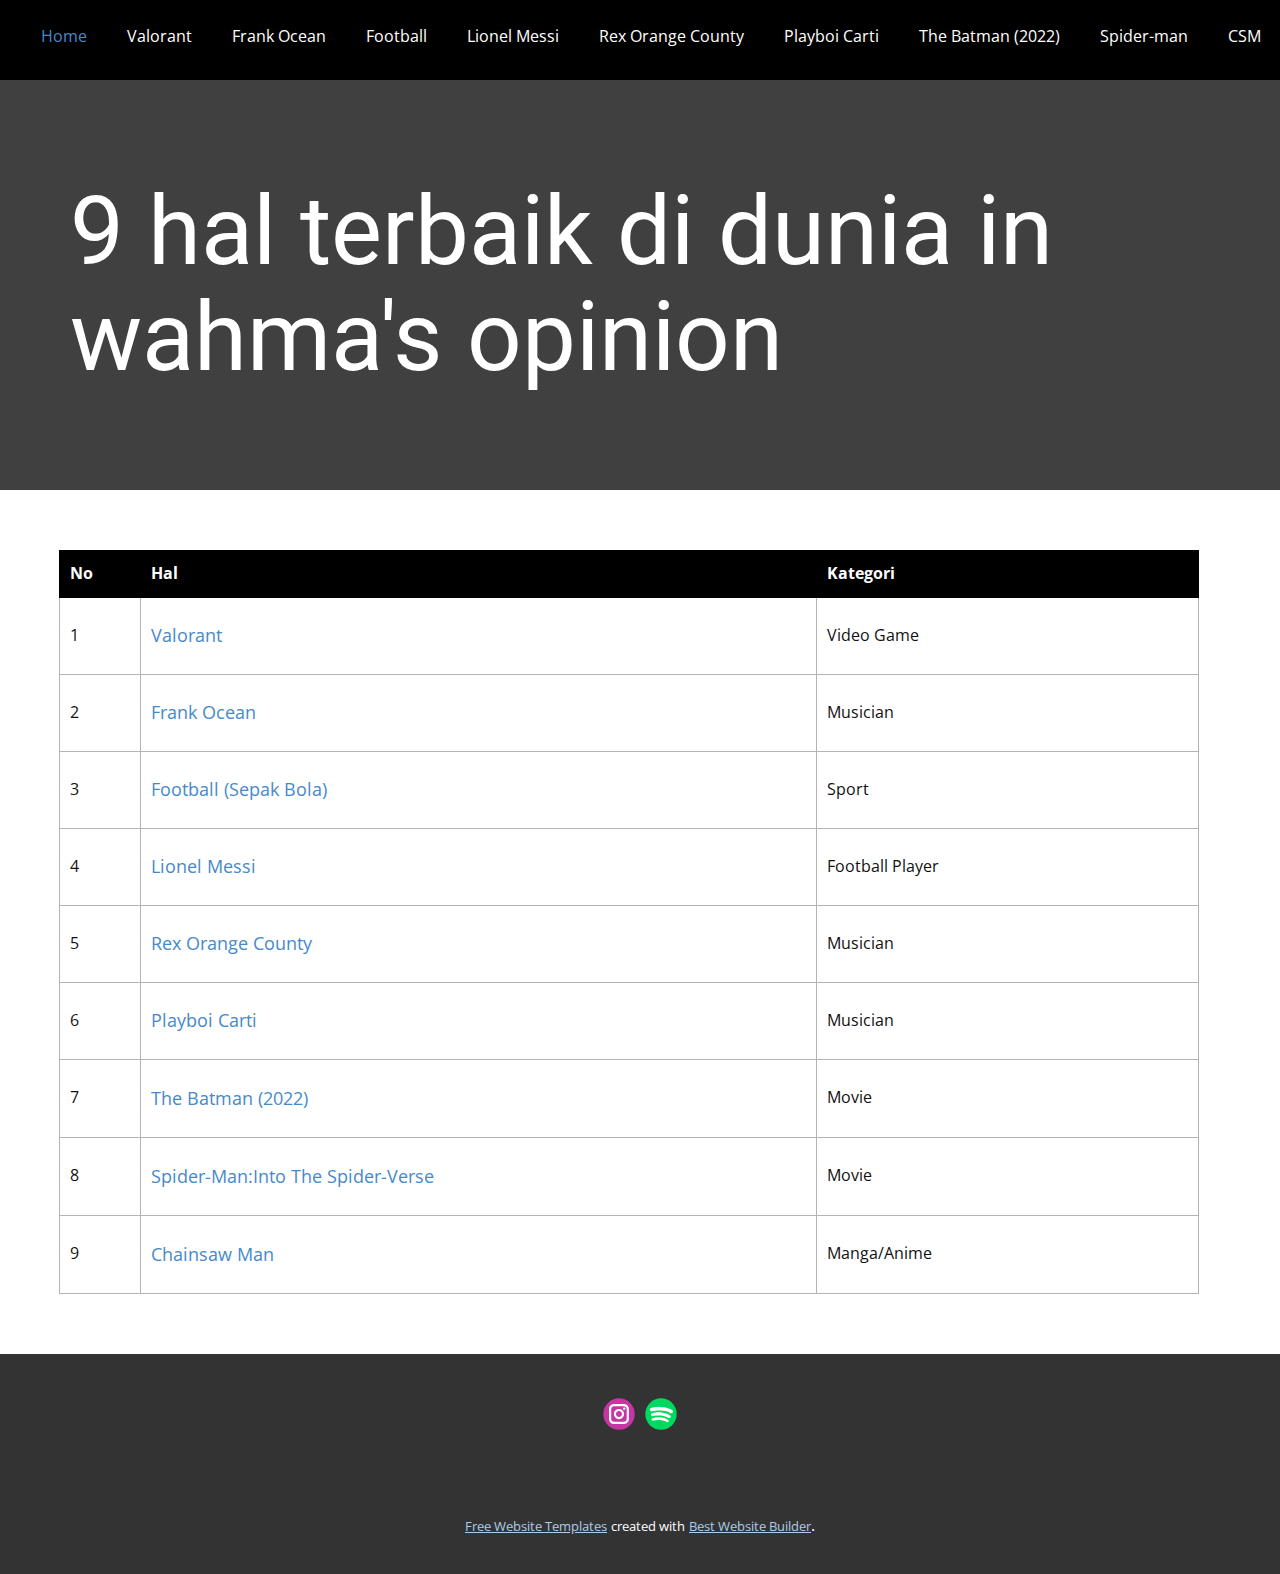
<file: index.html>
<!DOCTYPE html>
<html style="font-size: 16px;" lang="en"><head>
    <meta name="viewport" content="width=device-width, initial-scale=1.0">
    <meta charset="utf-8">
    <meta name="keywords" content="9 hal terbaik di dunia in wahma&amp;apos;s opinion">
    <meta name="description" content="">
    <title>Home</title>
    <link rel="stylesheet" href="nicepage.css" media="screen">
<link rel="stylesheet" href="Home.css" media="screen">
    <script class="u-script" type="text/javascript" src="jquery.js" defer=""></script>
    <script class="u-script" type="text/javascript" src="nicepage.js" defer=""></script>
    <meta name="generator" content="Nicepage 5.7.9, nicepage.com">
    <link id="u-theme-google-font" rel="stylesheet" href="https://fonts.googleapis.com/css?family=Roboto:100,100i,300,300i,400,400i,500,500i,700,700i,900,900i|Open+Sans:300,300i,400,400i,500,500i,600,600i,700,700i,800,800i">
    
    
    
    <script type="application/ld+json">{
		"@context": "http://schema.org",
		"@type": "Organization",
		"name": "tugas",
		"sameAs": [
				"https://www.instagram.com/wqhma/",
				"https://open.spotify.com/user/bxqwg52pg0rxdiwyybxjzod7m"
		]
}</script>
    <meta name="theme-color" content="#478ac9">
    <meta property="og:title" content="Home">
    <meta property="og:description" content="">
    <meta property="og:type" content="website">
  <meta data-intl-tel-input-cdn-path="intlTelInput/"></head>
  <body data-home-page="Home.html" data-home-page-title="Home" class="u-body u-xl-mode" data-lang="en"><header class="u-black u-clearfix u-header u-header" id="sec-1949"><nav class="u-menu u-menu-one-level u-offcanvas u-menu-1">
        <div class="menu-collapse" style="font-size: 1rem; letter-spacing: 0px;">
          <a class="u-button-style u-custom-left-right-menu-spacing u-custom-padding-bottom u-custom-top-bottom-menu-spacing u-nav-link u-text-active-palette-1-base u-text-hover-palette-2-base" href="#" style="padding: 7px 0px; font-size: calc(1em + 20px);">
            <svg class="u-svg-link" viewBox="0 0 24 24"><use xmlns:xlink="http://www.w3.org/1999/xlink" xlink:href="#menu-hamburger"></use></svg>
            <svg class="u-svg-content" version="1.1" id="menu-hamburger" viewBox="0 0 16 16" x="0px" y="0px" xmlns:xlink="http://www.w3.org/1999/xlink" xmlns="http://www.w3.org/2000/svg"><g><rect y="1" width="16" height="2"></rect><rect y="7" width="16" height="2"></rect><rect y="13" width="16" height="2"></rect>
</g></svg>
          </a>
        </div>
        <div class="u-custom-menu u-nav-container">
          <ul class="u-nav u-unstyled u-nav-1"><li class="u-nav-item"><a class="u-button-style u-nav-link u-text-active-palette-1-base u-text-hover-palette-2-base" href="Home.html" style="padding: 10px 20px;">Home</a>
</li><li class="u-nav-item"><a class="u-button-style u-nav-link u-text-active-palette-1-base u-text-hover-palette-2-base" href="Valorant.html" style="padding: 10px 20px;">Valorant</a>
</li><li class="u-nav-item"><a class="u-button-style u-nav-link u-text-active-palette-1-base u-text-hover-palette-2-base" href="Frank-Ocean.html" style="padding: 10px 20px;">Frank Ocean</a>
</li><li class="u-nav-item"><a class="u-button-style u-nav-link u-text-active-palette-1-base u-text-hover-palette-2-base" href="Football.html" style="padding: 10px 20px;">Football</a>
</li><li class="u-nav-item"><a class="u-button-style u-nav-link u-text-active-palette-1-base u-text-hover-palette-2-base" href="Lionel-Messi.html" style="padding: 10px 20px;">Lionel Messi</a>
</li><li class="u-nav-item"><a class="u-button-style u-nav-link u-text-active-palette-1-base u-text-hover-palette-2-base" href="Rex-Orange-County.html" style="padding: 10px 20px;">Rex Orange County</a>
</li><li class="u-nav-item"><a class="u-button-style u-nav-link u-text-active-palette-1-base u-text-hover-palette-2-base" href="Playboi-Carti.html" style="padding: 10px 20px;">Playboi Carti</a>
</li><li class="u-nav-item"><a class="u-button-style u-nav-link u-text-active-palette-1-base u-text-hover-palette-2-base" href="The-Batman-(2022).html" style="padding: 10px 20px;">The Batman (2022)</a>
</li><li class="u-nav-item"><a class="u-button-style u-nav-link u-text-active-palette-1-base u-text-hover-palette-2-base" href="Spider-man.html" style="padding: 10px 20px;">Spider-man</a>
</li><li class="u-nav-item"><a class="u-button-style u-nav-link u-text-active-palette-1-base u-text-hover-palette-2-base" href="CSM.html" style="padding: 10px 2px 10px 20px;">CSM</a>
</li></ul>
        </div>
        <div class="u-custom-menu u-nav-container-collapse">
          <div class="u-black u-container-style u-inner-container-layout u-opacity u-opacity-95 u-sidenav">
            <div class="u-inner-container-layout u-sidenav-overflow">
              <div class="u-menu-close"></div>
              <ul class="u-align-center u-nav u-popupmenu-items u-unstyled u-nav-2"><li class="u-nav-item"><a class="u-button-style u-nav-link" href="Home.html">Home</a>
</li><li class="u-nav-item"><a class="u-button-style u-nav-link" href="Valorant.html">Valorant</a>
</li><li class="u-nav-item"><a class="u-button-style u-nav-link" href="Frank-Ocean.html">Frank Ocean</a>
</li><li class="u-nav-item"><a class="u-button-style u-nav-link" href="Football.html">Football</a>
</li><li class="u-nav-item"><a class="u-button-style u-nav-link" href="Lionel-Messi.html">Lionel Messi</a>
</li><li class="u-nav-item"><a class="u-button-style u-nav-link" href="Rex-Orange-County.html">Rex Orange County</a>
</li><li class="u-nav-item"><a class="u-button-style u-nav-link" href="Playboi-Carti.html">Playboi Carti</a>
</li><li class="u-nav-item"><a class="u-button-style u-nav-link" href="The-Batman-(2022).html">The Batman (2022)</a>
</li><li class="u-nav-item"><a class="u-button-style u-nav-link" href="Spider-man.html">Spider-man</a>
</li><li class="u-nav-item"><a class="u-button-style u-nav-link" href="CSM.html">CSM</a>
</li></ul>
            </div>
          </div>
          <div class="u-black u-menu-overlay u-opacity u-opacity-70"></div>
        </div>
      </nav></header>
    <section class="u-clearfix u-grey-75 u-section-1" id="sec-31f8">
      <div class="u-clearfix u-sheet u-valign-middle u-sheet-1">
        <h1 class="u-text u-text-default u-title u-text-1">9 hal terbaik di dunia in wahma's opinion</h1>
      </div>
    </section>
    <section class="u-align-center u-clearfix u-section-2" id="sec-8a5d">
      <div class="u-clearfix u-sheet u-valign-middle u-sheet-1">
        <div class="u-table u-table-responsive u-table-1">
          <table class="u-table-entity u-table-entity-1">
            <colgroup>
              <col width="7.1%">
              <col width="59.4%">
              <col width="33.5%">
            </colgroup>
            <thead class="u-black u-table-header u-table-header-1">
              <tr style="height: 46px;">
                <th class="u-border-1 u-border-black u-table-cell">No</th>
                <th class="u-border-1 u-border-black u-table-cell">Hal</th>
                <th class="u-border-1 u-border-black u-table-cell">Kategori</th>
              </tr>
            </thead>
            <tbody class="u-table-body">
              <tr style="height: 77px;">
                <td class="u-border-1 u-border-grey-30 u-table-cell">1</td>
                <td class="u-border-1 u-border-grey-30 u-table-cell">
                  <a class="u-active-none u-border-none u-btn u-button-link u-button-style u-hover-none u-none u-text-palette-1-base u-btn-1" href="Valorant.html">Valorant</a>
                </td>
                <td class="u-border-1 u-border-grey-30 u-table-cell">Video Game</td>
              </tr>
              <tr style="height: 77px;">
                <td class="u-border-1 u-border-grey-30 u-table-cell">2</td>
                <td class="u-border-1 u-border-grey-30 u-table-cell">
                  <a class="u-active-none u-border-none u-btn u-button-link u-button-style u-hover-none u-none u-text-palette-1-base u-btn-2" href="Frank-Ocean.html">Frank Ocean</a>
                </td>
                <td class="u-border-1 u-border-grey-30 u-table-cell">Musician</td>
              </tr>
              <tr style="height: 77px;">
                <td class="u-border-1 u-border-grey-30 u-table-cell">3</td>
                <td class="u-border-1 u-border-grey-30 u-table-cell">
                  <a class="u-active-none u-border-none u-btn u-button-link u-button-style u-hover-none u-none u-text-palette-1-base u-btn-3" href="Frank-Ocean.html">Football (Sepak Bola)&nbsp;</a>
                </td>
                <td class="u-border-1 u-border-grey-30 u-table-cell">Sport</td>
              </tr>
              <tr style="height: 77px;">
                <td class="u-border-1 u-border-grey-30 u-table-cell">4</td>
                <td class="u-border-1 u-border-grey-30 u-table-cell">
                  <a class="u-active-none u-border-none u-btn u-button-link u-button-style u-hover-none u-none u-text-palette-1-base u-btn-4" href="Lionel-Messi.html">Lionel Messi</a>
                </td>
                <td class="u-border-1 u-border-grey-30 u-table-cell">Football Player</td>
              </tr>
              <tr style="height: 77px;">
                <td class="u-border-1 u-border-grey-30 u-table-cell">5</td>
                <td class="u-border-1 u-border-grey-30 u-table-cell">
                  <a class="u-active-none u-border-none u-btn u-button-link u-button-style u-hover-none u-none u-text-palette-1-base u-btn-5" href="Rex-Orange-County.html">Rex Orange County</a>
                </td>
                <td class="u-border-1 u-border-grey-30 u-table-cell">Musician</td>
              </tr>
              <tr style="height: 77px;">
                <td class="u-border-1 u-border-grey-30 u-table-cell">6</td>
                <td class="u-border-1 u-border-grey-30 u-table-cell">
                  <a class="u-active-none u-border-none u-btn u-button-link u-button-style u-hover-none u-none u-text-palette-1-base u-btn-6" href="Playboi-Carti.html">Playboi Carti</a>
                </td>
                <td class="u-border-1 u-border-grey-30 u-table-cell">Musician</td>
              </tr>
              <tr style="height: 78px;">
                <td class="u-border-1 u-border-grey-30 u-table-cell">7</td>
                <td class="u-border-1 u-border-grey-30 u-table-cell">
                  <a class="u-active-none u-border-none u-btn u-button-link u-button-style u-hover-none u-none u-text-palette-1-base u-btn-7" href="The-Batman-(2022).html">The Batman (2022)</a>
                </td>
                <td class="u-border-1 u-border-grey-30 u-table-cell">Movie</td>
              </tr>
              <tr style="height: 78px;">
                <td class="u-border-1 u-border-grey-30 u-table-cell">8</td>
                <td class="u-border-1 u-border-grey-30 u-table-cell">
                  <a class="u-active-none u-border-none u-btn u-button-link u-button-style u-hover-none u-none u-text-palette-1-base u-btn-8" href="Spider-man.html">Spider-Man:Into The Spider-Verse</a>
                </td>
                <td class="u-border-1 u-border-grey-30 u-table-cell">Movie<br>
                </td>
              </tr>
              <tr style="height: 78px;">
                <td class="u-border-1 u-border-grey-30 u-table-cell">9</td>
                <td class="u-border-1 u-border-grey-30 u-table-cell">
                  <a class="u-active-none u-border-none u-btn u-button-link u-button-style u-hover-none u-none u-text-palette-1-base u-btn-9" href="CSM.html">Chainsaw Man&nbsp;</a>
                </td>
                <td class="u-border-1 u-border-grey-30 u-table-cell">Manga/Anime</td>
              </tr>
            </tbody>
          </table>
        </div>
      </div>
    </section>
    
    
    <footer class="u-clearfix u-footer u-grey-80" id="sec-3eae"><div class="u-clearfix u-sheet u-sheet-1">
        <div class="u-align-left u-social-icons u-spacing-10 u-social-icons-1">
          <a class="u-social-url" title="instagram" target="_blank" href="https://www.instagram.com/wqhma/"><span class="u-icon u-social-icon u-social-instagram u-icon-1"><svg class="u-svg-link" preserveAspectRatio="xMidYMin slice" viewBox="0 0 112 112" style=""><use xmlns:xlink="http://www.w3.org/1999/xlink" xlink:href="#svg-7e42"></use></svg><svg class="u-svg-content" viewBox="0 0 112 112" x="0" y="0" id="svg-7e42"><circle fill="currentColor" cx="56.1" cy="56.1" r="55"></circle><path fill="#FFFFFF" d="M55.9,38.2c-9.9,0-17.9,8-17.9,17.9C38,66,46,74,55.9,74c9.9,0,17.9-8,17.9-17.9C73.8,46.2,65.8,38.2,55.9,38.2
      z M55.9,66.4c-5.7,0-10.3-4.6-10.3-10.3c-0.1-5.7,4.6-10.3,10.3-10.3c5.7,0,10.3,4.6,10.3,10.3C66.2,61.8,61.6,66.4,55.9,66.4z"></path><path fill="#FFFFFF" d="M74.3,33.5c-2.3,0-4.2,1.9-4.2,4.2s1.9,4.2,4.2,4.2s4.2-1.9,4.2-4.2S76.6,33.5,74.3,33.5z"></path><path fill="#FFFFFF" d="M73.1,21.3H38.6c-9.7,0-17.5,7.9-17.5,17.5v34.5c0,9.7,7.9,17.6,17.5,17.6h34.5c9.7,0,17.5-7.9,17.5-17.5V38.8
      C90.6,29.1,82.7,21.3,73.1,21.3z M83,73.3c0,5.5-4.5,9.9-9.9,9.9H38.6c-5.5,0-9.9-4.5-9.9-9.9V38.8c0-5.5,4.5-9.9,9.9-9.9h34.5
      c5.5,0,9.9,4.5,9.9,9.9V73.3z"></path></svg></span>
          </a>
          <a class="u-social-url" target="_blank" data-type="Spotify" title="Spotify" href="https://open.spotify.com/user/bxqwg52pg0rxdiwyybxjzod7m"><span class="u-icon u-social-icon u-social-spotify u-icon-2"><svg class="u-svg-link" preserveAspectRatio="xMidYMin slice" viewBox="0 0 112 112" style=""><use xmlns:xlink="http://www.w3.org/1999/xlink" xlink:href="#svg-f7f7"></use></svg><svg xmlns="http://www.w3.org/2000/svg" xmlns:xlink="http://www.w3.org/1999/xlink" version="1.1" xml:space="preserve" class="u-svg-content" viewBox="0 0 112 112" x="0" y="0" id="svg-f7f7"><circle fill="#00D95F" cx="56.1" cy="56.1" r="55"></circle><path fill="#FFFFFE" d="M94.5,41.9c-1.9-1.1-3.8-2.1-5.8-3c-2-0.9-4-1.7-6.1-2.4c-5.1-1.7-10.2-3-15.4-3.9
	c-5.2-0.9-10.5-1.3-15.8-1.5c-2.2-0.1-4.3-0.1-6.5,0c-2.2,0.1-4.3,0.2-6.5,0.4c-2.1,0.2-4.1,0.4-6.1,0.7c-2,0.3-4,0.7-6,1.1
	c-0.8,0.2-1.6,0.4-2.4,0.6c-0.8,0.2-1.6,0.5-2.4,0.7c-1.3,0.4-2.4,1.3-3.1,2.3c-0.7,1.1-1.1,2.4-1.1,3.7c0,1.4,0.5,2.7,1.3,3.7
	c0.8,1,1.9,1.8,3.2,2.2c0.6,0.2,1.2,0.3,1.8,0.2c0.6,0,1.2-0.1,1.8-0.2l0.6-0.2c1.4-0.4,2.8-0.7,4.2-1c2.2-0.5,4.3-0.8,6.5-1.1
	c2.2-0.3,4.4-0.4,6.6-0.6c1.9-0.1,3.9-0.1,5.8-0.1c1.9,0,3.8,0.1,5.8,0.2c1.9,0.1,3.7,0.3,5.6,0.5c1.8,0.2,3.6,0.5,5.5,0.8
	c2.6,0.5,5.2,1,7.8,1.7c2.5,0.7,5.1,1.5,7.5,2.5c1.3,0.5,2.5,1,3.6,1.6c1.2,0.6,2.4,1.2,3.5,1.9c1,0.6,2.1,0.8,3.2,0.9
	c1.1,0,2.2-0.3,3.2-0.8c0.9-0.6,1.8-1.3,2.3-2.3c0.5-0.9,0.8-2,0.8-3.1l0-0.2c0,0,0-0.2,0-0.3c0-0.3-0.1-0.6-0.1-0.9
	c-0.2-0.9-0.6-1.7-1.1-2.4C95.9,42.9,95.2,42.3,94.5,41.9z"></path><path fill="#FFFFFE" d="M73,54c-4.7-1.5-9.5-2.6-14.4-3.3c-4.9-0.7-9.8-0.9-14.7-0.7c-2.3,0.1-4.6,0.3-6.9,0.5
	c-2.3,0.3-4.5,0.7-6.8,1.2c-0.9,0.2-1.9,0.4-2.8,0.7c-0.9,0.2-1.8,0.5-2.7,0.8c-1.1,0.3-2,1-2.7,1.9c-0.7,0.9-1,2-1.1,3.1
	c0,1.1,0.3,2.2,0.9,3.1c0.6,0.9,1.5,1.6,2.5,2.1c0.6,0.3,1.3,0.4,2,0.4c0.6,0,1.3-0.1,1.9-0.3c3-0.9,6-1.5,9-1.9
	c3.2-0.5,6.5-0.7,9.7-0.7c2.5,0,4.9,0.1,7.3,0.3c2.4,0.2,4.7,0.5,7,1c3,0.6,5.9,1.3,8.8,2.2c2.9,0.9,5.7,2.1,8.4,3.5
	c0.9,0.4,1.7,0.9,2.6,1.4l0.9,0.5c1.3,0.7,2.8,0.9,4.1,0.6c1.3-0.3,2.5-1.2,3.3-2.4c0.7-1.2,1-2.7,0.6-4.2c-0.3-1.3-1.1-2.5-2.4-3.3
	l0,0c-0.2-0.1-0.5-0.3-0.6-0.4c-2.2-1.3-4.4-2.4-6.7-3.5C77.8,55.6,75.4,54.7,73,54z"></path><path fill="#FFFFFE" d="M58.7,68.6c-3.6-0.5-7.2-0.8-10.9-0.9h-0.1c-0.8,0-1.5,0.1-2.3,0.1c-1.7,0.1-3.5,0.2-5.1,0.3
	c-2.2,0.2-4.4,0.5-6.6,0.8c-2.2,0.4-4.4,0.8-6.5,1.3c-0.2,0-0.3,0.1-0.6,0.1h0c-0.2,0.1-0.4,0.1-0.6,0.2c-1,0.4-1.8,1.1-2.3,2.1
	c-0.5,0.9-0.7,2-0.5,3.1c0.2,1.1,0.8,2,1.6,2.6c0.8,0.6,1.8,1,2.9,1c0.3,0,0.7,0,1-0.1c0.3,0,0.6-0.1,0.9-0.2c2.6-0.6,5.2-1,7.8-1.4
	c2.6-0.4,5.2-0.6,7.9-0.7c2-0.1,4.1-0.1,6.1,0c2,0.1,4,0.3,6,0.6c3.3,0.5,6.4,1.3,9.5,2.3c3.1,1.1,6,2.4,8.8,4.1l0,0l0.1,0.1
	c0.3,0.2,0.6,0.3,0.9,0.5c1.1,0.5,2.2,0.5,3.2,0.2c1-0.3,1.9-1,2.5-2c0.6-1,0.8-2.2,0.6-3.2c-0.2-1.1-0.8-2.1-1.7-2.8
	c-0.3-0.2-0.6-0.4-0.9-0.6l-0.1-0.1l0,0c-1.7-1-3.5-2-5.4-2.8c-1.8-0.8-3.7-1.6-5.7-2.2C65.8,70,62.3,69.2,58.7,68.6z"></path></svg></span>
          </a>
        </div>
      </div></footer>
    <section class="u-backlink u-clearfix u-grey-80">
      <a class="u-link" href="https://nicepage.com/website-templates" target="_blank">
        <span>Free Website Templates</span>
      </a>
      <p class="u-text">
        <span>created with</span>
      </p>
      <a class="u-link" href="https://nicepage.app" target="_blank">
        <span>Best Website Builder</span>
      </a>. 
    </section>
  
</body></html>
</file>
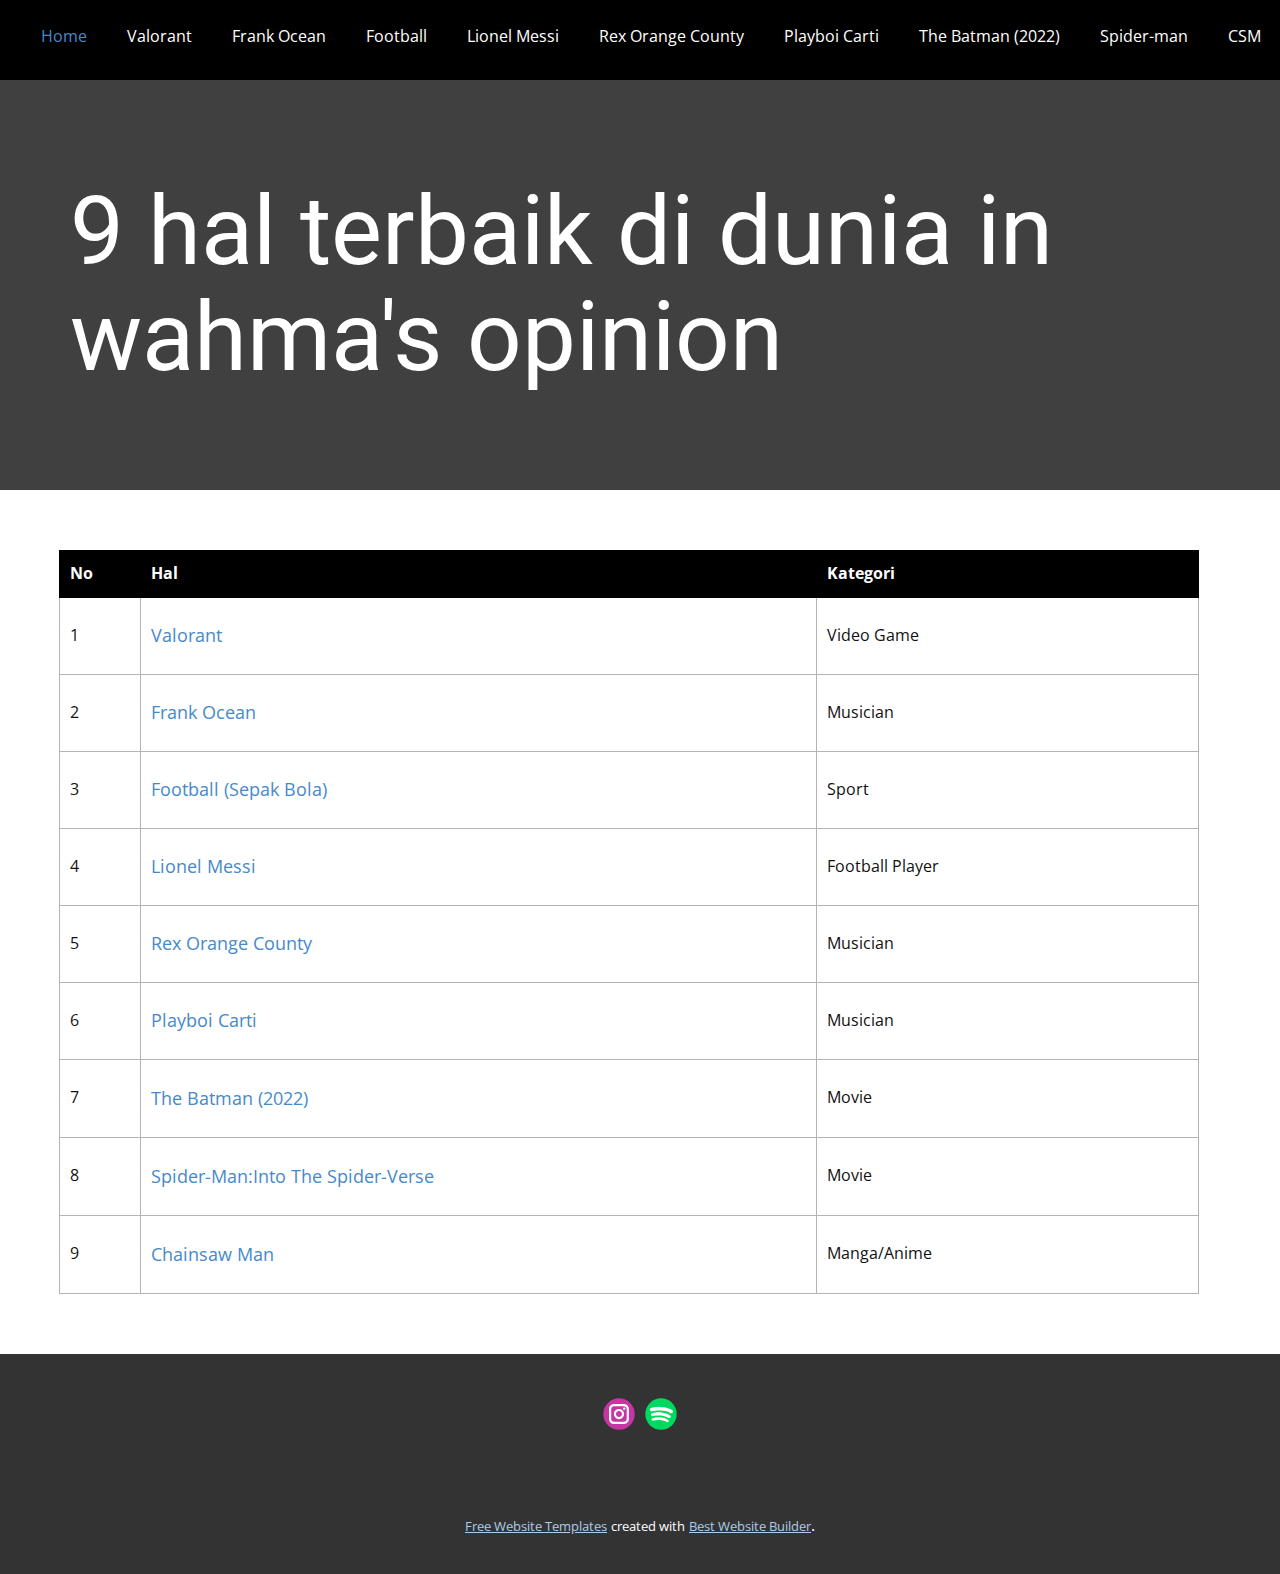
<file: Home.html>
<!DOCTYPE html>
<html style="font-size: 16px;" lang="en"><head>
    <meta name="viewport" content="width=device-width, initial-scale=1.0">
    <meta charset="utf-8">
    <meta name="keywords" content="9 hal terbaik di dunia in wahma&amp;apos;s opinion">
    <meta name="description" content="">
    <title>Home</title>
    <link rel="stylesheet" href="nicepage.css" media="screen">
<link rel="stylesheet" href="Home.css" media="screen">
    <script class="u-script" type="text/javascript" src="jquery.js" defer=""></script>
    <script class="u-script" type="text/javascript" src="nicepage.js" defer=""></script>
    <meta name="generator" content="Nicepage 5.7.9, nicepage.com">
    <link id="u-theme-google-font" rel="stylesheet" href="https://fonts.googleapis.com/css?family=Roboto:100,100i,300,300i,400,400i,500,500i,700,700i,900,900i|Open+Sans:300,300i,400,400i,500,500i,600,600i,700,700i,800,800i">
    
    
    
    <script type="application/ld+json">{
		"@context": "http://schema.org",
		"@type": "Organization",
		"name": "tugas",
		"sameAs": [
				"https://www.instagram.com/wqhma/",
				"https://open.spotify.com/user/bxqwg52pg0rxdiwyybxjzod7m"
		]
}</script>
    <meta name="theme-color" content="#478ac9">
    <meta property="og:title" content="Home">
    <meta property="og:description" content="">
    <meta property="og:type" content="website">
  <meta data-intl-tel-input-cdn-path="intlTelInput/"></head>
  <body class="u-body u-xl-mode" data-lang="en"><header class="u-black u-clearfix u-header u-header" id="sec-1949"><nav class="u-menu u-menu-one-level u-offcanvas u-menu-1">
        <div class="menu-collapse" style="font-size: 1rem; letter-spacing: 0px;">
          <a class="u-button-style u-custom-left-right-menu-spacing u-custom-padding-bottom u-custom-top-bottom-menu-spacing u-nav-link u-text-active-palette-1-base u-text-hover-palette-2-base" href="#" style="padding: 7px 0px; font-size: calc(1em + 20px);">
            <svg class="u-svg-link" viewBox="0 0 24 24"><use xmlns:xlink="http://www.w3.org/1999/xlink" xlink:href="#menu-hamburger"></use></svg>
            <svg class="u-svg-content" version="1.1" id="menu-hamburger" viewBox="0 0 16 16" x="0px" y="0px" xmlns:xlink="http://www.w3.org/1999/xlink" xmlns="http://www.w3.org/2000/svg"><g><rect y="1" width="16" height="2"></rect><rect y="7" width="16" height="2"></rect><rect y="13" width="16" height="2"></rect>
</g></svg>
          </a>
        </div>
        <div class="u-custom-menu u-nav-container">
          <ul class="u-nav u-unstyled u-nav-1"><li class="u-nav-item"><a class="u-button-style u-nav-link u-text-active-palette-1-base u-text-hover-palette-2-base" href="Home.html" style="padding: 10px 20px;">Home</a>
</li><li class="u-nav-item"><a class="u-button-style u-nav-link u-text-active-palette-1-base u-text-hover-palette-2-base" href="Valorant.html" style="padding: 10px 20px;">Valorant</a>
</li><li class="u-nav-item"><a class="u-button-style u-nav-link u-text-active-palette-1-base u-text-hover-palette-2-base" href="Frank-Ocean.html" style="padding: 10px 20px;">Frank Ocean</a>
</li><li class="u-nav-item"><a class="u-button-style u-nav-link u-text-active-palette-1-base u-text-hover-palette-2-base" href="Football.html" style="padding: 10px 20px;">Football</a>
</li><li class="u-nav-item"><a class="u-button-style u-nav-link u-text-active-palette-1-base u-text-hover-palette-2-base" href="Lionel-Messi.html" style="padding: 10px 20px;">Lionel Messi</a>
</li><li class="u-nav-item"><a class="u-button-style u-nav-link u-text-active-palette-1-base u-text-hover-palette-2-base" href="Rex-Orange-County.html" style="padding: 10px 20px;">Rex Orange County</a>
</li><li class="u-nav-item"><a class="u-button-style u-nav-link u-text-active-palette-1-base u-text-hover-palette-2-base" href="Playboi-Carti.html" style="padding: 10px 20px;">Playboi Carti</a>
</li><li class="u-nav-item"><a class="u-button-style u-nav-link u-text-active-palette-1-base u-text-hover-palette-2-base" href="The-Batman-(2022).html" style="padding: 10px 20px;">The Batman (2022)</a>
</li><li class="u-nav-item"><a class="u-button-style u-nav-link u-text-active-palette-1-base u-text-hover-palette-2-base" href="Spider-man.html" style="padding: 10px 20px;">Spider-man</a>
</li><li class="u-nav-item"><a class="u-button-style u-nav-link u-text-active-palette-1-base u-text-hover-palette-2-base" href="CSM.html" style="padding: 10px 2px 10px 20px;">CSM</a>
</li></ul>
        </div>
        <div class="u-custom-menu u-nav-container-collapse">
          <div class="u-black u-container-style u-inner-container-layout u-opacity u-opacity-95 u-sidenav">
            <div class="u-inner-container-layout u-sidenav-overflow">
              <div class="u-menu-close"></div>
              <ul class="u-align-center u-nav u-popupmenu-items u-unstyled u-nav-2"><li class="u-nav-item"><a class="u-button-style u-nav-link" href="Home.html">Home</a>
</li><li class="u-nav-item"><a class="u-button-style u-nav-link" href="Valorant.html">Valorant</a>
</li><li class="u-nav-item"><a class="u-button-style u-nav-link" href="Frank-Ocean.html">Frank Ocean</a>
</li><li class="u-nav-item"><a class="u-button-style u-nav-link" href="Football.html">Football</a>
</li><li class="u-nav-item"><a class="u-button-style u-nav-link" href="Lionel-Messi.html">Lionel Messi</a>
</li><li class="u-nav-item"><a class="u-button-style u-nav-link" href="Rex-Orange-County.html">Rex Orange County</a>
</li><li class="u-nav-item"><a class="u-button-style u-nav-link" href="Playboi-Carti.html">Playboi Carti</a>
</li><li class="u-nav-item"><a class="u-button-style u-nav-link" href="The-Batman-(2022).html">The Batman (2022)</a>
</li><li class="u-nav-item"><a class="u-button-style u-nav-link" href="Spider-man.html">Spider-man</a>
</li><li class="u-nav-item"><a class="u-button-style u-nav-link" href="CSM.html">CSM</a>
</li></ul>
            </div>
          </div>
          <div class="u-black u-menu-overlay u-opacity u-opacity-70"></div>
        </div>
      </nav></header>
    <section class="u-clearfix u-grey-75 u-section-1" id="sec-31f8">
      <div class="u-clearfix u-sheet u-valign-middle u-sheet-1">
        <h1 class="u-text u-text-default u-title u-text-1">9 hal terbaik di dunia in wahma's opinion</h1>
      </div>
    </section>
    <section class="u-align-center u-clearfix u-section-2" id="sec-8a5d">
      <div class="u-clearfix u-sheet u-valign-middle u-sheet-1">
        <div class="u-table u-table-responsive u-table-1">
          <table class="u-table-entity u-table-entity-1">
            <colgroup>
              <col width="7.1%">
              <col width="59.4%">
              <col width="33.5%">
            </colgroup>
            <thead class="u-black u-table-header u-table-header-1">
              <tr style="height: 46px;">
                <th class="u-border-1 u-border-black u-table-cell">No</th>
                <th class="u-border-1 u-border-black u-table-cell">Hal</th>
                <th class="u-border-1 u-border-black u-table-cell">Kategori</th>
              </tr>
            </thead>
            <tbody class="u-table-body">
              <tr style="height: 77px;">
                <td class="u-border-1 u-border-grey-30 u-table-cell">1</td>
                <td class="u-border-1 u-border-grey-30 u-table-cell">
                  <a class="u-active-none u-border-none u-btn u-button-link u-button-style u-hover-none u-none u-text-palette-1-base u-btn-1" href="Valorant.html">Valorant</a>
                </td>
                <td class="u-border-1 u-border-grey-30 u-table-cell">Video Game</td>
              </tr>
              <tr style="height: 77px;">
                <td class="u-border-1 u-border-grey-30 u-table-cell">2</td>
                <td class="u-border-1 u-border-grey-30 u-table-cell">
                  <a class="u-active-none u-border-none u-btn u-button-link u-button-style u-hover-none u-none u-text-palette-1-base u-btn-2" href="Frank-Ocean.html">Frank Ocean</a>
                </td>
                <td class="u-border-1 u-border-grey-30 u-table-cell">Musician</td>
              </tr>
              <tr style="height: 77px;">
                <td class="u-border-1 u-border-grey-30 u-table-cell">3</td>
                <td class="u-border-1 u-border-grey-30 u-table-cell">
                  <a class="u-active-none u-border-none u-btn u-button-link u-button-style u-hover-none u-none u-text-palette-1-base u-btn-3" href="Frank-Ocean.html">Football (Sepak Bola)&nbsp;</a>
                </td>
                <td class="u-border-1 u-border-grey-30 u-table-cell">Sport</td>
              </tr>
              <tr style="height: 77px;">
                <td class="u-border-1 u-border-grey-30 u-table-cell">4</td>
                <td class="u-border-1 u-border-grey-30 u-table-cell">
                  <a class="u-active-none u-border-none u-btn u-button-link u-button-style u-hover-none u-none u-text-palette-1-base u-btn-4" href="Lionel-Messi.html">Lionel Messi</a>
                </td>
                <td class="u-border-1 u-border-grey-30 u-table-cell">Football Player</td>
              </tr>
              <tr style="height: 77px;">
                <td class="u-border-1 u-border-grey-30 u-table-cell">5</td>
                <td class="u-border-1 u-border-grey-30 u-table-cell">
                  <a class="u-active-none u-border-none u-btn u-button-link u-button-style u-hover-none u-none u-text-palette-1-base u-btn-5" href="Rex-Orange-County.html">Rex Orange County</a>
                </td>
                <td class="u-border-1 u-border-grey-30 u-table-cell">Musician</td>
              </tr>
              <tr style="height: 77px;">
                <td class="u-border-1 u-border-grey-30 u-table-cell">6</td>
                <td class="u-border-1 u-border-grey-30 u-table-cell">
                  <a class="u-active-none u-border-none u-btn u-button-link u-button-style u-hover-none u-none u-text-palette-1-base u-btn-6" href="Playboi-Carti.html">Playboi Carti</a>
                </td>
                <td class="u-border-1 u-border-grey-30 u-table-cell">Musician</td>
              </tr>
              <tr style="height: 78px;">
                <td class="u-border-1 u-border-grey-30 u-table-cell">7</td>
                <td class="u-border-1 u-border-grey-30 u-table-cell">
                  <a class="u-active-none u-border-none u-btn u-button-link u-button-style u-hover-none u-none u-text-palette-1-base u-btn-7" href="The-Batman-(2022).html">The Batman (2022)</a>
                </td>
                <td class="u-border-1 u-border-grey-30 u-table-cell">Movie</td>
              </tr>
              <tr style="height: 78px;">
                <td class="u-border-1 u-border-grey-30 u-table-cell">8</td>
                <td class="u-border-1 u-border-grey-30 u-table-cell">
                  <a class="u-active-none u-border-none u-btn u-button-link u-button-style u-hover-none u-none u-text-palette-1-base u-btn-8" href="Spider-man.html">Spider-Man:Into The Spider-Verse</a>
                </td>
                <td class="u-border-1 u-border-grey-30 u-table-cell">Movie<br>
                </td>
              </tr>
              <tr style="height: 78px;">
                <td class="u-border-1 u-border-grey-30 u-table-cell">9</td>
                <td class="u-border-1 u-border-grey-30 u-table-cell">
                  <a class="u-active-none u-border-none u-btn u-button-link u-button-style u-hover-none u-none u-text-palette-1-base u-btn-9" href="CSM.html">Chainsaw Man&nbsp;</a>
                </td>
                <td class="u-border-1 u-border-grey-30 u-table-cell">Manga/Anime</td>
              </tr>
            </tbody>
          </table>
        </div>
      </div>
    </section>
    
    
    <footer class="u-clearfix u-footer u-grey-80" id="sec-3eae"><div class="u-clearfix u-sheet u-sheet-1">
        <div class="u-align-left u-social-icons u-spacing-10 u-social-icons-1">
          <a class="u-social-url" title="instagram" target="_blank" href="https://www.instagram.com/wqhma/"><span class="u-icon u-social-icon u-social-instagram u-icon-1"><svg class="u-svg-link" preserveAspectRatio="xMidYMin slice" viewBox="0 0 112 112" style=""><use xmlns:xlink="http://www.w3.org/1999/xlink" xlink:href="#svg-7e42"></use></svg><svg class="u-svg-content" viewBox="0 0 112 112" x="0" y="0" id="svg-7e42"><circle fill="currentColor" cx="56.1" cy="56.1" r="55"></circle><path fill="#FFFFFF" d="M55.9,38.2c-9.9,0-17.9,8-17.9,17.9C38,66,46,74,55.9,74c9.9,0,17.9-8,17.9-17.9C73.8,46.2,65.8,38.2,55.9,38.2
      z M55.9,66.4c-5.7,0-10.3-4.6-10.3-10.3c-0.1-5.7,4.6-10.3,10.3-10.3c5.7,0,10.3,4.6,10.3,10.3C66.2,61.8,61.6,66.4,55.9,66.4z"></path><path fill="#FFFFFF" d="M74.3,33.5c-2.3,0-4.2,1.9-4.2,4.2s1.9,4.2,4.2,4.2s4.2-1.9,4.2-4.2S76.6,33.5,74.3,33.5z"></path><path fill="#FFFFFF" d="M73.1,21.3H38.6c-9.7,0-17.5,7.9-17.5,17.5v34.5c0,9.7,7.9,17.6,17.5,17.6h34.5c9.7,0,17.5-7.9,17.5-17.5V38.8
      C90.6,29.1,82.7,21.3,73.1,21.3z M83,73.3c0,5.5-4.5,9.9-9.9,9.9H38.6c-5.5,0-9.9-4.5-9.9-9.9V38.8c0-5.5,4.5-9.9,9.9-9.9h34.5
      c5.5,0,9.9,4.5,9.9,9.9V73.3z"></path></svg></span>
          </a>
          <a class="u-social-url" target="_blank" data-type="Spotify" title="Spotify" href="https://open.spotify.com/user/bxqwg52pg0rxdiwyybxjzod7m"><span class="u-icon u-social-icon u-social-spotify u-icon-2"><svg class="u-svg-link" preserveAspectRatio="xMidYMin slice" viewBox="0 0 112 112" style=""><use xmlns:xlink="http://www.w3.org/1999/xlink" xlink:href="#svg-f7f7"></use></svg><svg xmlns="http://www.w3.org/2000/svg" xmlns:xlink="http://www.w3.org/1999/xlink" version="1.1" xml:space="preserve" class="u-svg-content" viewBox="0 0 112 112" x="0" y="0" id="svg-f7f7"><circle fill="#00D95F" cx="56.1" cy="56.1" r="55"></circle><path fill="#FFFFFE" d="M94.5,41.9c-1.9-1.1-3.8-2.1-5.8-3c-2-0.9-4-1.7-6.1-2.4c-5.1-1.7-10.2-3-15.4-3.9
	c-5.2-0.9-10.5-1.3-15.8-1.5c-2.2-0.1-4.3-0.1-6.5,0c-2.2,0.1-4.3,0.2-6.5,0.4c-2.1,0.2-4.1,0.4-6.1,0.7c-2,0.3-4,0.7-6,1.1
	c-0.8,0.2-1.6,0.4-2.4,0.6c-0.8,0.2-1.6,0.5-2.4,0.7c-1.3,0.4-2.4,1.3-3.1,2.3c-0.7,1.1-1.1,2.4-1.1,3.7c0,1.4,0.5,2.7,1.3,3.7
	c0.8,1,1.9,1.8,3.2,2.2c0.6,0.2,1.2,0.3,1.8,0.2c0.6,0,1.2-0.1,1.8-0.2l0.6-0.2c1.4-0.4,2.8-0.7,4.2-1c2.2-0.5,4.3-0.8,6.5-1.1
	c2.2-0.3,4.4-0.4,6.6-0.6c1.9-0.1,3.9-0.1,5.8-0.1c1.9,0,3.8,0.1,5.8,0.2c1.9,0.1,3.7,0.3,5.6,0.5c1.8,0.2,3.6,0.5,5.5,0.8
	c2.6,0.5,5.2,1,7.8,1.7c2.5,0.7,5.1,1.5,7.5,2.5c1.3,0.5,2.5,1,3.6,1.6c1.2,0.6,2.4,1.2,3.5,1.9c1,0.6,2.1,0.8,3.2,0.9
	c1.1,0,2.2-0.3,3.2-0.8c0.9-0.6,1.8-1.3,2.3-2.3c0.5-0.9,0.8-2,0.8-3.1l0-0.2c0,0,0-0.2,0-0.3c0-0.3-0.1-0.6-0.1-0.9
	c-0.2-0.9-0.6-1.7-1.1-2.4C95.9,42.9,95.2,42.3,94.5,41.9z"></path><path fill="#FFFFFE" d="M73,54c-4.7-1.5-9.5-2.6-14.4-3.3c-4.9-0.7-9.8-0.9-14.7-0.7c-2.3,0.1-4.6,0.3-6.9,0.5
	c-2.3,0.3-4.5,0.7-6.8,1.2c-0.9,0.2-1.9,0.4-2.8,0.7c-0.9,0.2-1.8,0.5-2.7,0.8c-1.1,0.3-2,1-2.7,1.9c-0.7,0.9-1,2-1.1,3.1
	c0,1.1,0.3,2.2,0.9,3.1c0.6,0.9,1.5,1.6,2.5,2.1c0.6,0.3,1.3,0.4,2,0.4c0.6,0,1.3-0.1,1.9-0.3c3-0.9,6-1.5,9-1.9
	c3.2-0.5,6.5-0.7,9.7-0.7c2.5,0,4.9,0.1,7.3,0.3c2.4,0.2,4.7,0.5,7,1c3,0.6,5.9,1.3,8.8,2.2c2.9,0.9,5.7,2.1,8.4,3.5
	c0.9,0.4,1.7,0.9,2.6,1.4l0.9,0.5c1.3,0.7,2.8,0.9,4.1,0.6c1.3-0.3,2.5-1.2,3.3-2.4c0.7-1.2,1-2.7,0.6-4.2c-0.3-1.3-1.1-2.5-2.4-3.3
	l0,0c-0.2-0.1-0.5-0.3-0.6-0.4c-2.2-1.3-4.4-2.4-6.7-3.5C77.8,55.6,75.4,54.7,73,54z"></path><path fill="#FFFFFE" d="M58.7,68.6c-3.6-0.5-7.2-0.8-10.9-0.9h-0.1c-0.8,0-1.5,0.1-2.3,0.1c-1.7,0.1-3.5,0.2-5.1,0.3
	c-2.2,0.2-4.4,0.5-6.6,0.8c-2.2,0.4-4.4,0.8-6.5,1.3c-0.2,0-0.3,0.1-0.6,0.1h0c-0.2,0.1-0.4,0.1-0.6,0.2c-1,0.4-1.8,1.1-2.3,2.1
	c-0.5,0.9-0.7,2-0.5,3.1c0.2,1.1,0.8,2,1.6,2.6c0.8,0.6,1.8,1,2.9,1c0.3,0,0.7,0,1-0.1c0.3,0,0.6-0.1,0.9-0.2c2.6-0.6,5.2-1,7.8-1.4
	c2.6-0.4,5.2-0.6,7.9-0.7c2-0.1,4.1-0.1,6.1,0c2,0.1,4,0.3,6,0.6c3.3,0.5,6.4,1.3,9.5,2.3c3.1,1.1,6,2.4,8.8,4.1l0,0l0.1,0.1
	c0.3,0.2,0.6,0.3,0.9,0.5c1.1,0.5,2.2,0.5,3.2,0.2c1-0.3,1.9-1,2.5-2c0.6-1,0.8-2.2,0.6-3.2c-0.2-1.1-0.8-2.1-1.7-2.8
	c-0.3-0.2-0.6-0.4-0.9-0.6l-0.1-0.1l0,0c-1.7-1-3.5-2-5.4-2.8c-1.8-0.8-3.7-1.6-5.7-2.2C65.8,70,62.3,69.2,58.7,68.6z"></path></svg></span>
          </a>
        </div>
      </div></footer>
    <section class="u-backlink u-clearfix u-grey-80">
      <a class="u-link" href="https://nicepage.com/website-templates" target="_blank">
        <span>Free Website Templates</span>
      </a>
      <p class="u-text">
        <span>created with</span>
      </p>
      <a class="u-link" href="https://nicepage.app" target="_blank">
        <span>Best Website Builder</span>
      </a>. 
    </section>
  
</body></html>
</file>
<file: Home.css>
.u-section-1 .u-sheet-1 {
  min-height: 410px;
}

.u-section-1 .u-text-1 {
  margin: 60px 0;
}.u-section-2 .u-sheet-1 {
  min-height: 626px;
}

.u-section-2 .u-table-1 {
  width: 1140px;
  margin: 60px auto 60px -11px;
}

.u-section-2 .u-table-entity-1 {
  min-height: 100px;
}

.u-section-2 .u-table-header-1 {
  font-weight: 700;
  background-image: none;
}

.u-section-2 .u-btn-1 {
  background-image: none;
  font-size: 1.125rem;
  padding: 0;
}

.u-section-2 .u-btn-2 {
  background-image: none;
  font-size: 1.125rem;
  padding: 0;
}

.u-section-2 .u-btn-3 {
  background-image: none;
  font-size: 1.125rem;
  padding: 0;
}

.u-section-2 .u-btn-4 {
  background-image: none;
  font-size: 1.125rem;
  padding: 0;
}

.u-section-2 .u-btn-5 {
  background-image: none;
  font-size: 1.125rem;
  padding: 0;
}

.u-section-2 .u-btn-6 {
  background-image: none;
  font-size: 1.125rem;
  padding: 0;
}

.u-section-2 .u-btn-7 {
  background-image: none;
  font-size: 1.125rem;
  padding: 0;
}

.u-section-2 .u-btn-8 {
  background-image: none;
  font-size: 1.125rem;
  padding: 0;
}

.u-section-2 .u-btn-9 {
  background-image: none;
  font-size: 1.125rem;
  padding: 0;
}

@media (max-width: 1199px) {
  .u-section-2 .u-table-1 {
    width: 940px;
    margin-left: 0;
  }
}

@media (max-width: 991px) {
  .u-section-2 .u-table-1 {
    width: 720px;
  }
}

@media (max-width: 767px) {
  .u-section-2 .u-table-1 {
    width: 540px;
  }
}

@media (max-width: 575px) {
  .u-section-2 .u-table-1 {
    width: 340px;
  }
}
</file>
